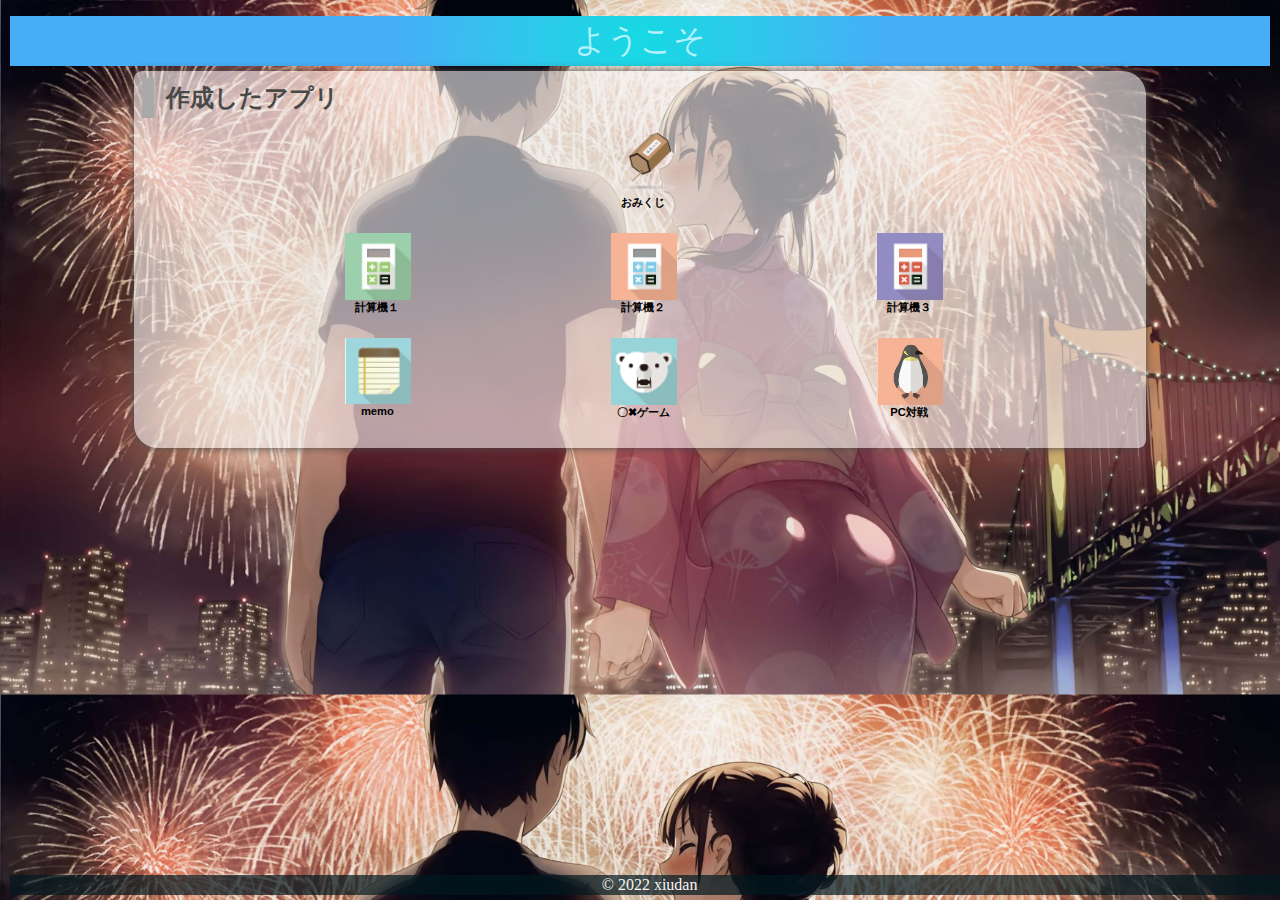
<file: index.html>
<!DOCTYPE html>
<html lang="ja">
  <head>
    <meta charset="UTF-8">
    <meta name="viewport" content="width=device-width, initial-scale=1.0">
    <title>xiu</title>
    <meta name="description" content="xiu">

    <link rel="icon" href="hint.ico">
    <link rel="stylesheet" href="css/index.css">
  </head>

  <body>
    <!-- 見出し（みだし） -->
    <header class = "header">
      <h1>ようこそ</h1>
    </header>
    
    <!-- 作成したアプリ -->
    <section class="container01">
      <h2>作成したアプリ</h2>
      <div class = "game">

        <div class="container01-01">
          <div class="item01">
            <a href="01_omikuji/omikuji.html" title="今日の運勢を占うゲームです。"><img src="img/omi.png" alt="おみくじ"><br>おみくじ</a>
          </div>
          
        </div>
        
        <div class="container01-02">
          <div class="item01">
            <a href="02_calculator_v1/calculator.html" title="かんたんな計算機です。"><img src="img/calc1.jpg" alt="計算機１"><br>計算機１</a>
          </div>
          
          <div class="item01">
            <a href="02_calculator_v2/calculator.html" title="=ボタンをつけた計算機です。"><img src="img/calc2.jpg" alt="計算機２"><br>計算機２</a>
          </div>
          
          <div class="item01">
            <a href="02_calculator_v3/calculator2.html" title="=全部ボタンの計算機です。"><img src="img/calc3.jpg" alt="計算機３"><br>計算機３</a>
          </div>
                    
         
        </div>
        
        <div class="container01-03">
          <div class="item01">
            <a href="03_memo_app_v1/memo.html" title="メモアプリです。"><img src="img/memo1.png" alt="memo"><br>memo</a>
          </div>
          
          <div class="item01">
            <a href="04_tic tac toe_v1/tic_tac_toe.html" title="2人でやるゲームです。"><img src="img/game1.png" alt="game1"><br>〇✖ゲーム</a>
          </div>
          
          <div class="item01">
            <a href="04_tic tac toe_v2/tic_tac_toe.html" title="コンピュータ対戦。"><img src="img/game2.jpg" alt="game2"><br>PC対戦</a>
          </div>
          
          
        </div>
      
      </div>
      <div class="filler01"></div>
    </section>
    
    <!-- フッター -->
    <footer>
      <p>©  2022 xiudan </p>
    </footer>

  </body>
</html>
</file>
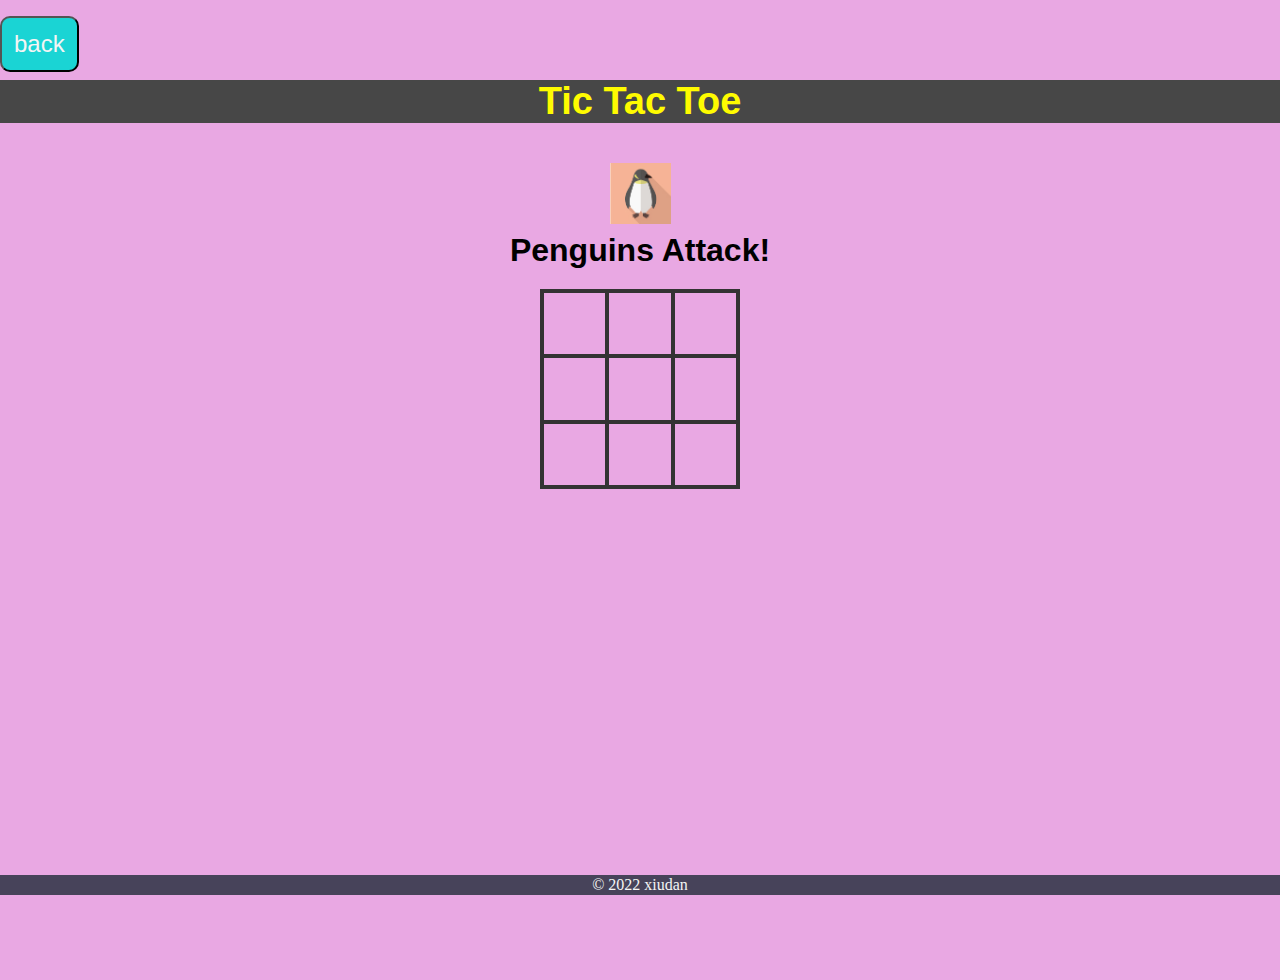
<file: 04_tic tac toe_v1/tic_tac_toe.html>
<!DOCTYPE html>
<html lang="ja">
<head>
    <meta charset="UTF-8">
    <meta name="viewport" content="width = device-width, initial-scale = 1.0">
    <title>Tic Tac Toe</title>

    <link rel="icon" href=".././img/game1.png">
    <link rel="stylesheet" href="css/animate.css">
    <link rel="stylesheet" href="css/tic_tac_toe.css">
</head>    

<body>
    <div class="back">
        <button id="btn99" class="btn" type="button" onclick="history.back()">back</button>
    </div>

    <div class="wrapper">
        <header>Tic Tac Toe</header>

        <div class="game-container">
            <div class="message-container">
                <div id="msgtext"></div>
            </div>

            <div class="squares-container">
                <div class="squares-box">
                    <div class="square" id="a_1"></div>
                    <div class="square" id="a_2"></div>
                    <div class="square" id="a_3"></div>
                    <div class="square" id="b_1"></div>
                    <div class="square" id="b_2"></div>
                    <div class="square" id="b_3"></div>
                    <div class="square" id="c_1"></div>
                    <div class="square" id="c_2"></div>
                    <div class="square" id="c_3"></div>
                </div>
            </div>

            <div class="btn-container">
                <div class="js-hidden" id="newgame-btn">
                    <button id="btn90" class="btn" type="button">New Game</button>
                </div>
            </div>

    </div>
    </div>
    
    
    

    <!-- フッター -->
    <footer>
        <p>© 2022 xiudan</p>
    </footer>

    <!--jQueryを使用する。 -->
    <script src="https://ajax.googleapis.com/ajax/libs/jquery/1.12.0/jquery.min.js"></script>
    <script type="text/javascript" src="js/snowfall.jquery.min.js"></script>
    <script src="js/tic_tac_toe.js"></script>
    

</body>

</html>
</file>
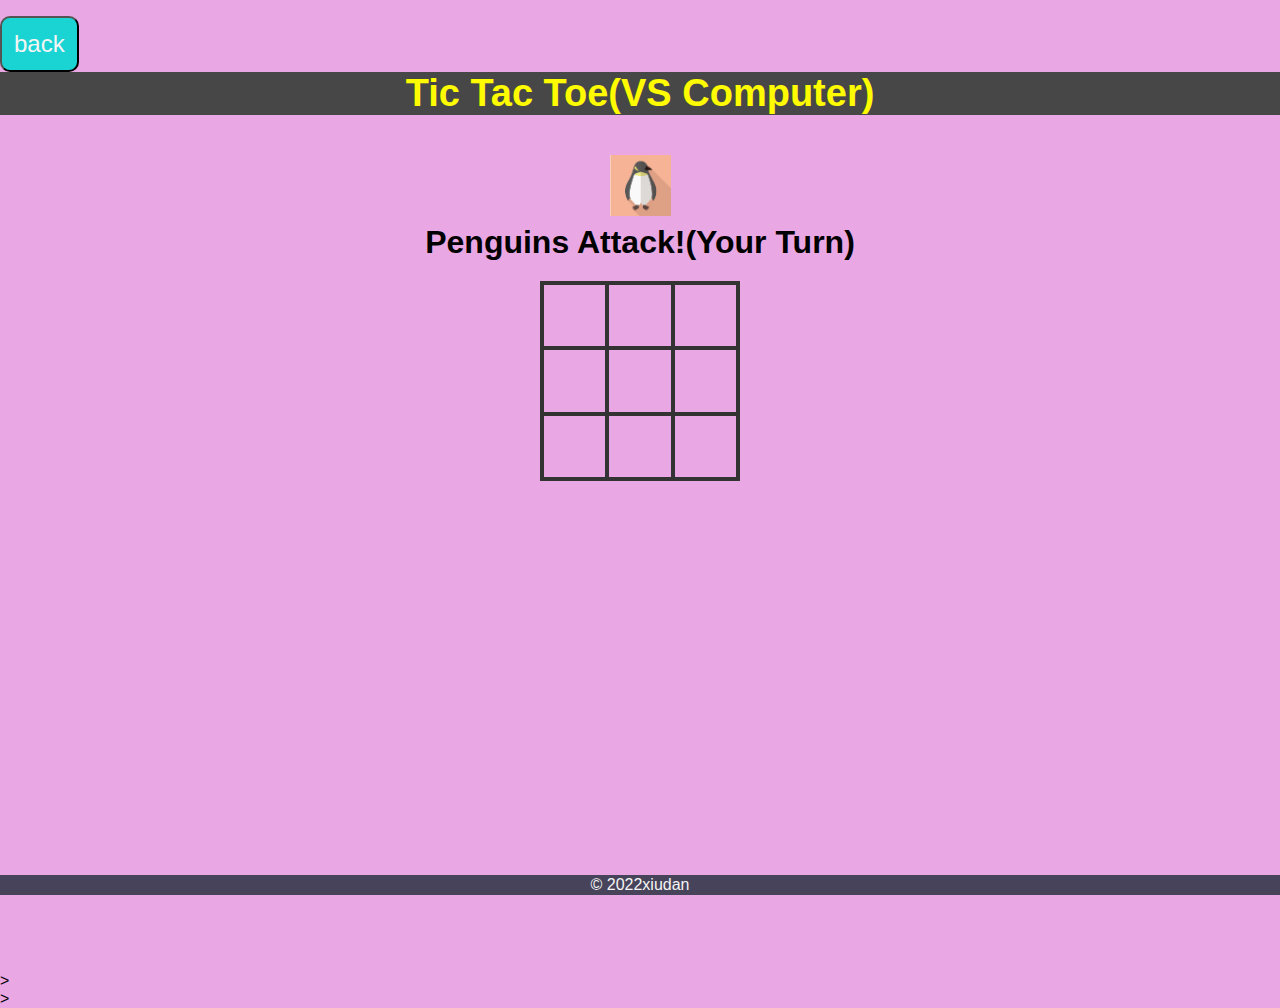
<file: 04_tic tac toe_v2/tic_tac_toe.html>
<!DOCTYPE html>
<html lang = "ja">
    <head>
        <meta charset="UTF-8">
        <meta name="viewport" content="width=device-width,initial-scale = 1.0">
        <title>Tic Tac Toe</title>

        <link rel="icon" href="tic_tac_toe.ico">
        <link rel="stylesheet" href="css/animate.css">
        <link rel="stylesheet" href="css/tic_tac_toe.css">
    </head>

    <body>
        <div class = "back">
            <button id="btn99" class="btn" type="button" onclick="history.back()">back</button>
        </div>

        <div class="wrapper">
            <header>Tic Tac Toe(VS Computer)</header>

            <div class="game-container">
            <div class="message-container">
                <div id="msgtext"></div>
            </div>

            <div class="squares-container">
                <div class="squares-box" id="squaresBox">
                    <div class="square" id="a_1"></div>
                    <div class="square" id="a_2"></div>
                    <div class="square" id="a_3"></div>
                    <div class="square" id="b_1"></div>
                    <div class="square" id="b_2"></div>
                    <div class="square" id="b_3"></div>
                    <div class="square" id="c_1"></div>
                    <div class="square" id="c_2"></div>
                    <div class="square" id="c_3"></div>
                </div>
            </div>



        <div class="btn-container">
            <div class="js-hidden" id="newgame-btn">
                <button id="btn90" class="btn" type="button">New Game</button>
            </div>
        </div>
        </div>
        </div>
        <!--フッター-->>
        <footer>
            <p>© 2022xiudan</p>
        </footer>>
            <script src="https://ajax.googleapis.com/ajax/libs/jquery/1.12.0/jquery.min.js"></script>
            <script type="text/javascript" src="js/snowfall.jquery.min.js"></script>
            <script src="js/tic_tac_toe.js"></script>
        
    </body>
</html>
</file>
<file: css/index.css>
@charset "utf-8";

html {
    /* ブラウザのデフォルトが16px                        */
    /* デフォルトの16pxの代わりに1emが10pxになるように調整 */
    font-size: 62.5%;
}

/* 「*」はユニバーサルセレクタ（すべての要素を対象にするセレクタ）でbox-sizing: border-box;を指定 */
/* この指定（してい）はborderとpaddingをボックスサイズ（widthとheight）の中に含めて算出するので、スタイリングがしやすい*/
*, *::before, *::after {
    box-sizing: border-box;
}

body{
    line-height: 1.5;

    color: rgb(73, 72, 72);
    font-size: 1.6rem; /* 16px */
    font-family: "Helvetica Neue",
    Arial,
    "Hiragino Kaku Gothic ProN",
    "Hiragino Sans",
    Meiryo,
    sans-serif;
    text-align: center;
    background-image: url(../img/back.png);
    background-size: cover;
    overflow: hidden;
}

header, footer, h1, h2, h3, p, div, .container01, .filler01 {
    margin: 0.2em 0em 0em 0em;
    padding: 0.1em;
}

/*****************************/
/* 見出し（みだし）           */
/*****************************/
h1 {
    font: 2em Rajdhani, "Noto Sans JP";
    color: rgb(181, 242, 252);
    background-image: radial-gradient(circle 248px at center, #16d9e3 0%, #30c7ec 47%, #46aef7 100%);
}

h2{
    padding-left: 0.5em;
    border-left: solid 0.5em darkgray;
    text-align: left;
}

/*****************************/
/* ページ                    */
/*****************************/
.wrapper {
    position: relative;/*相対位置*/
    max-width: 100vw;  /*すべての要素をbox-sizing:border-boxとしているので全て含めてmin-width:100vwに*/
    min-height: 100vh; /*すべての要素をbox-sizing:border-boxとしているので全て含めてmin-height:100vhに*/
    margin: 0;
    padding: 0;
    padding-bottom: 23px;/*footer+paddingの高さ*/
    text-align: center;
}
/*****************************/
/* セクション(section)        */
/*****************************/
.container01 {
    margin-right: auto;
    margin-left: auto;
    padding-left: 0.5em;
    width: 80%;
    border-radius: 0.5em 1.5em;

    background-color:rgba(245, 245, 245, 0.6);
    box-shadow:0 0 0.5em rgb(73, 72, 72);
}
main > p {
    font: 1.2em bold;
}

/*****************************/
/* アンカー(anchor)           */
/*****************************/
a {
    color: black;
    font-weight: 900;
    text-decoration: none;
}

/* mouseoverでグレースケール */
a:hover{
    opacity: 0.5;
    filter: grayscale(100%);
}

/*****************************/
/* container  item           */
/*****************************/
.container01-01 , .container01-02, .container01-03 , .container01-04 {
    display: flex;

    flex-wrap:wrap;

    justify-content: space-evenly;

    font-size: 0.7em;
}

.item01{
    position: relative;
    width: 6em;
    height: 9em;
    margin: 0;
    line-height: 1em;
    overflow: hidden;
}

.item02{
    position: relative;
    width: 6em;
    height: 12em;
    margin: 0;
    line-height: 1em;
    overflow: hidden;
}

.item01 img, .item02 img{
    width: 6em;
    height: auto;
}

.item01 .img_omikuji2{
    width: auto;
    height: 6em;
    overflow: hidden;
}

/*****************************/
/* フッター                   */
/*****************************/
footer> p {
    position: absolute;/*←絶対位置*/
    bottom: 5px; /*下に固定*/
    width: 100%;
    margin: 0px;
    padding: 1px;
    color: whitesmoke;
    font: 1em Rajdhani;
    text-align: center;
    background: rgba(1, 24, 31, 0.7);
}
/*******************************************************/
/* レスポンシブ対応　メディアクエリを使ってCSSを切り替える */

/* mobileのときのスタイル */
/*******************************************************/
@media screen and (max-width: 500px) {
	body{
		background-position: 50% 0%;
		background-size: auto 1080px;
	}
}
</file>
<file: 04_tic tac toe_v1/css/tic_tac_toe.css>
@charset "utf-8";

html {
    font-size: 16px;
}

/*「*」はユニバーサルセレクタ（すべての要素を対象にするセレクタ）でbox-sizing:border-box;を指定*/
/*この指定はborderとpaddingをボックスサイズ（widthとheight）の中に含めて算出するので、スタイリングがしやすい*/
*,*::before,*::after {
    box-sizing: border-box;
}

body {
    margin: 0;
    line-height: normal;/*ブラウザが自動的に行間を決める*/
    font-family: "Helvetica Neue",
    Arial,
    "Hiragino Kaku Gothic ProN",
    "Hiragino Sans",
    Meiryo,
    sans-serif;
    background: rgb(233, 168, 227);
    overflow: hidden;
}

p {
    margin: 0;
    padding: 0;
}

/*************************************************/
/* ヘッダー                                       */
/*************************************************/
header {
    margin-top: 8px;
    color: rgb(255, 251, 0);
    font-size: 38px;
    font-weight: bold;
    text-align: center;
    background: rgb(71, 71, 71);
}
/*************************************************/
/* ゲーム全体                                       */
/*************************************************/
.wrapper {
    position: relative;
    max-width: 100vw;
    min-height: 100vh;
    margin: 0;
    padding: 0;
    padding-bottom: 23px;/*footer+paddingの高さ*/
    text-align: center;   
}

/*************************************************/
/* ゲームエリア                                       */
/*************************************************/
/* class = game-container   ゲームエリア*/
.game-container {
    padding: 40px 0;
}
/*class=message-container*/
.message-container{
    margin-bottom: 20px;
    font-size: 2em;
    font-weight: bold;
    overflow: hidden;

}
.js-hidden{
    display: none;
}


/*************************************************/
/* class =squares-container                       */
/*************************************************/
.squares-container {
    display: flex;
    flex-wrap: wrap;
    margin: 0 auto;
    width: 200px;
}

.squares-box {
    width: 200px;
    height: 200px;
    display: flex;
    flex-wrap: wrap;
    border: solid 2px #333;
}

.square {
    position: relative;
    width: calc(196px / 3);
    height: calc(196px / 3);
    border: solid 2px #333;
}

/*penguins*/
.js-pen-checked::before{
    position: absolute;
    top: 0;
    left: 0;
    width: 61px;
    height: 61px;
    content: '';
    background-image: url(../img/penguins.jpg);
    background-size: contain;
}
/*bear*/
.js-bear-checked::before{
    position: absolute;
    top: 0;
    left: 0;
    width: 61px;
    height: 61px;
    content: '';
    background-image: url(../img/whitebear.jpg);
    background-size: contain;
}
/*protect*/
.js-unclickable{
    pointer-events: none;
}

/*winner-line high-light*/
.js-pen_highLight{
    border: solid 2px red;
}
.js-bear_highLight{
    border: solid 2px blue;
}



/*************************************************/
/* ボタンのスタイル                                */
/*************************************************/
/* class = "btn"*/
.btn {
    margin-top: 8px;
    padding: 12px;
    border-radius: 10px;
    color: whitesmoke;
    font-size: 24px;
    background: rgb(26, 212, 212);
    user-select: none;
    cursor:pointer;/*カーソルをポインターの形にする*/
}
/*************************************************/
/* backボタン                                      */
/*************************************************/
/* class = "back" */
.back {
    margin-top: 8px;
    text-align: left;
}

/*************************************************/
/* footer                                       */
/*************************************************/
footer> p {
    position: absolute;/*←絶対位置*/
    bottom: 5px;/*下に固定*/
    width: 100%;
    margin: 0px;
    padding: 1px;
    color: whitesmoke;
    font: 16px Rajdhani;
    text-align: center;
    background: rgba(1, 24, 31, 0.7);
}

/*New Game */
.btn-container{
    padding-top: 40px;
}
#btn90:hover{
    background-color: #ffd347;
    transition-duration: 0.4s;
}

/*************************************************/
/* Media Quary responsive setting                */
/*************************************************/
/* mobile の時のスタイル*/
@media screen and (max-width:480px) {
    .wrapper {
        padding-bottom: 23px;/*←footer+paddingの高さ*/
    }
    .btn-container {
        padding-top: 2px;
    }
}
</file>
<file: 04_tic tac toe_v2/css/tic_tac_toe.css>
@charset "utf-8";

html{
    font-size:16px;
}

/**/
/**/
*,*::before,*::after{
    box-sizing: border-box;
}

body{
    margin:0;
    line-height: normal;
    font-family: "Helvetica Neue",
    Arial, 
    "Hiragino Kaku Gothic ProN",
    "Hiragino Sans",
    Meiryo,
    sans-serif;
    background: rgb(233,168,227);
    overflow:hidden;
}

p{
    margin: 0;
    padding: 0;
}




header{
    margin: top 8px;
    color:rgb(255,251,0);
    font-size: 38px;
    font-weight: bold;
    text-align: center;
    background: rgb(71,71,71);
}



.wrapper{
    position:relative;
    max-width: 100vw;
    min-height: 100vh;
    margin: 0;
    padding: 0;
    padding-bottom: 23px;
    text-align: center;
}





.game-container{
    padding: 40px 0;
}
/**/
.message-container{
    margin-bottom:20px;
    font-size:2em;
    font-weight: bold;
    overflow:hidden;
}







.js-hidden{
    display:none;
}
/**/
/**/
/**/
.squares-container{
    display: flex;
    flex-wrap: wrap;
    margin: 0 auto;
    width: 200px;
}

.squares-box{
    width: 200px;
    height: 200px;
    display: flex;
    flex-wrap: wrap;
    border: solid 2px #333;
}

.square{
    position: relative;
    width: calc(196px / 3);
    height: calc(196px / 3);
    border: solid 2px #333;
}

/**/
.js-pen-checked::before{
    position: absolute;
    top:0;
    left:0;
    width:61px;
    height: 61px;
    content: '';
    background-image: url(../img/penguins.jpg);
    background-size:contain;
}

/**/
.js-bear-checked::before{
    position:absolute;
    top:0;
    left:0;
    width:61px;
    height: 61px;
    content:'';
    background-image: url(../img/whitebear.jpg);
    background-size:contain;
}

/* non-protect*/
.js-clickable{
    content:'';
}

/*protect*/
.js-unclickable{
    pointer-events:none;
}

/*winner-line high-light*/
.js-pen_highLight{
    border:solid 2px red;
}
.js-bear_highLight{
    border:solid 2px blue;
}

.btn{
    margin-top: 8px;
    padding:12px;
    border-radius: 10px;
    color: whitesmoke;
    font-size: 24px;
    background: rgb(26, 212,212);
    user-select: none;
    cursor: pointer;
}




.back{
    margin-top: 8px;
    text-align: left;
}
/*back button*/
/********************************************************/
/* class = "back" */
.btn-container{
    padding-top:40px;
}

/* id = "btn99" */
#btn90:hover{
    background-color: #ffd347;
    transition-duration :0.4s ;
}

footer>p{
    position:absolute;
    bottom: 5px;
    width:100%;
    margin:0px;
    padding:1px;
    color:whitesmoke;
    font:16px, Rajdhani;
    text-align:center;
    background: rgba(1,24,31,0.7);
}





@media screen and (max-width:480px) {
    .wrapper{
        padding-bottom:23px;
    }
    .btn-container{
        padding-top:2px;
    }
    /*header*/
    header{
        font-size:24px;
    }

    /*message*/
    #msgtext{
        font-size:20px;
    }
}
</file>
